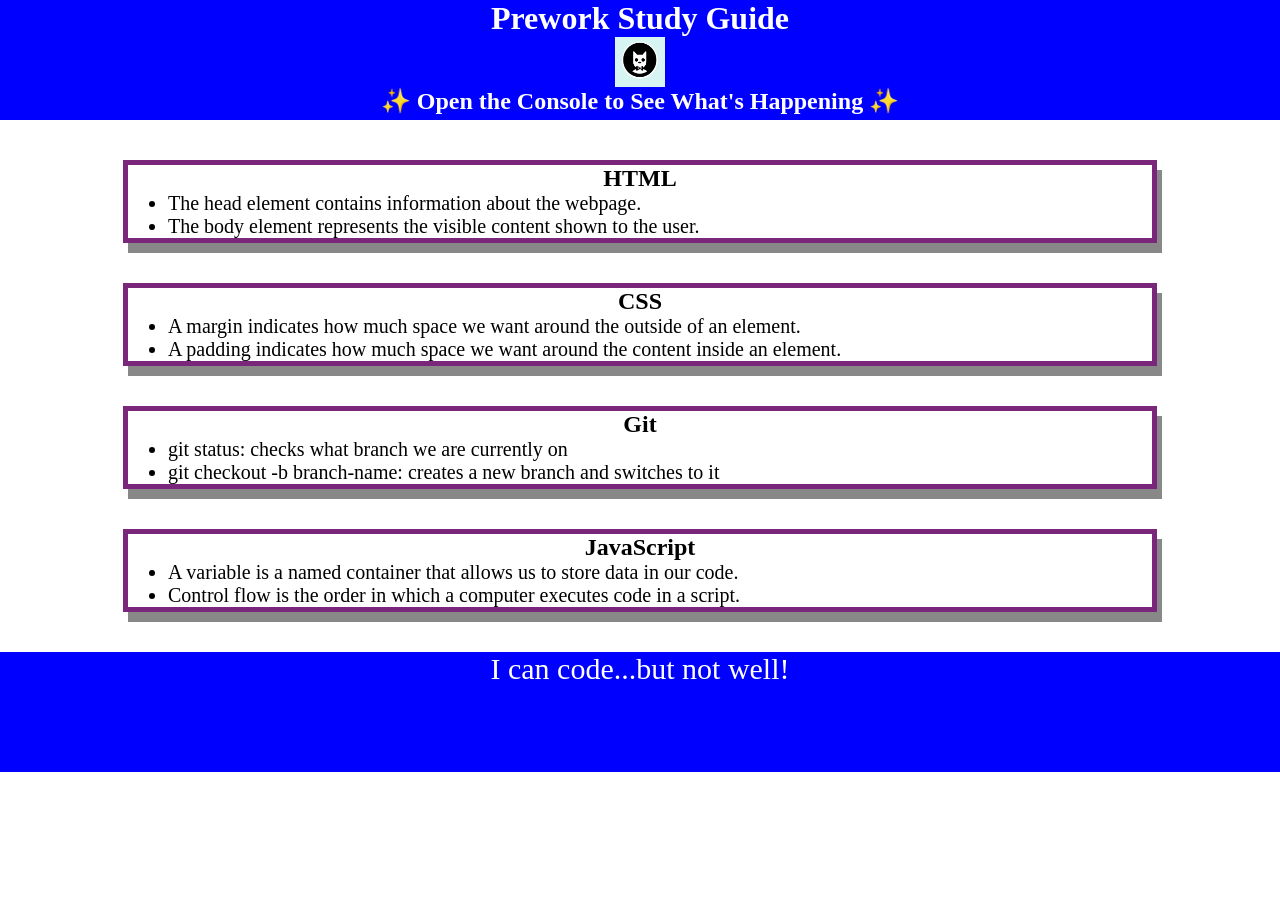
<file: index.html>
<!DOCTYPE html>
<html lang="en">
  <head>
    <meta charset="UTF-8" />
    <meta http-equiv="X-UA-Compatible" content="IE=edge" />
    <meta name="viewport" content="width=device-width, initial-scale=1.0" />
    <link rel="stylesheet" href="./assets/style.css">
    <title>Prework Study Guide</title>
  </head>
  <body>
    <header id="top">
      <h1>Prework Study Guide</h1>
      <img src="./assets/bowtie-cat.png" alt="Profile image of cat wearing a bow tie." />
      <h2>✨ Open the Console to See What's Happening ✨</h2>
    </header>
    <main>
      <section class="card" id="html-section">
        <h2>HTML</h2>
        <ul>
          <li>The head element contains information about the webpage.</li>
          <li>The body element represents the visible content shown to the user.</li>
        </ul>
      </section>
   
      <section class="card" id="css-section">
        <h2>CSS</h2>
        <ul>
          <li>A margin indicates how much space we want around the outside of an element.</li>
          <li>A padding indicates how much space we want around the content inside an element.</li>
        </ul>
      </section>
   
      <section class="card" id="git-section">
        <h2>Git</h2>
        <ul>
          <li>git status: checks what branch we are currently on</li>
          <li>git checkout -b branch-name: creates a new branch and switches to it</li>
        </ul>
      </section>
   
      <section class="card" id="javascript-section">
        <h2>JavaScript</h2>
        <ul>
          <li>A variable is a named container that allows us to store data in our code.</li>
          <li>Control flow is the order in which a computer executes code in a script.</li>
      </section>
    </main>

    <footer>
      <p>I can code...but not well!</p>
    </footer>
    <script src="./assets/script.js"></script>
  </body>
</html>
</file>
<file: assets/style.css>
* {
    margin: 0;
    padding: 0;
}
header,
footer {
    width: 100%;
    height: 120px;
    background-color: blue;
    color: white;
}
h1,
h2 {
    text-align: center;
}
img {
    display: block;
    height: 50px;
    width: 50px;
    margin-left: auto;
    margin-right: auto;
}
ul {
    padding-left: 40px;
    font-size: 20px;
}
p {
    text-align: center;
    font-size: 30px;
  }
  .card {
    width: 80%;
    margin: 40px auto;
    border: 5px solid #7A267B;
    box-shadow: 5px 10px #888888;
  }
</file>
